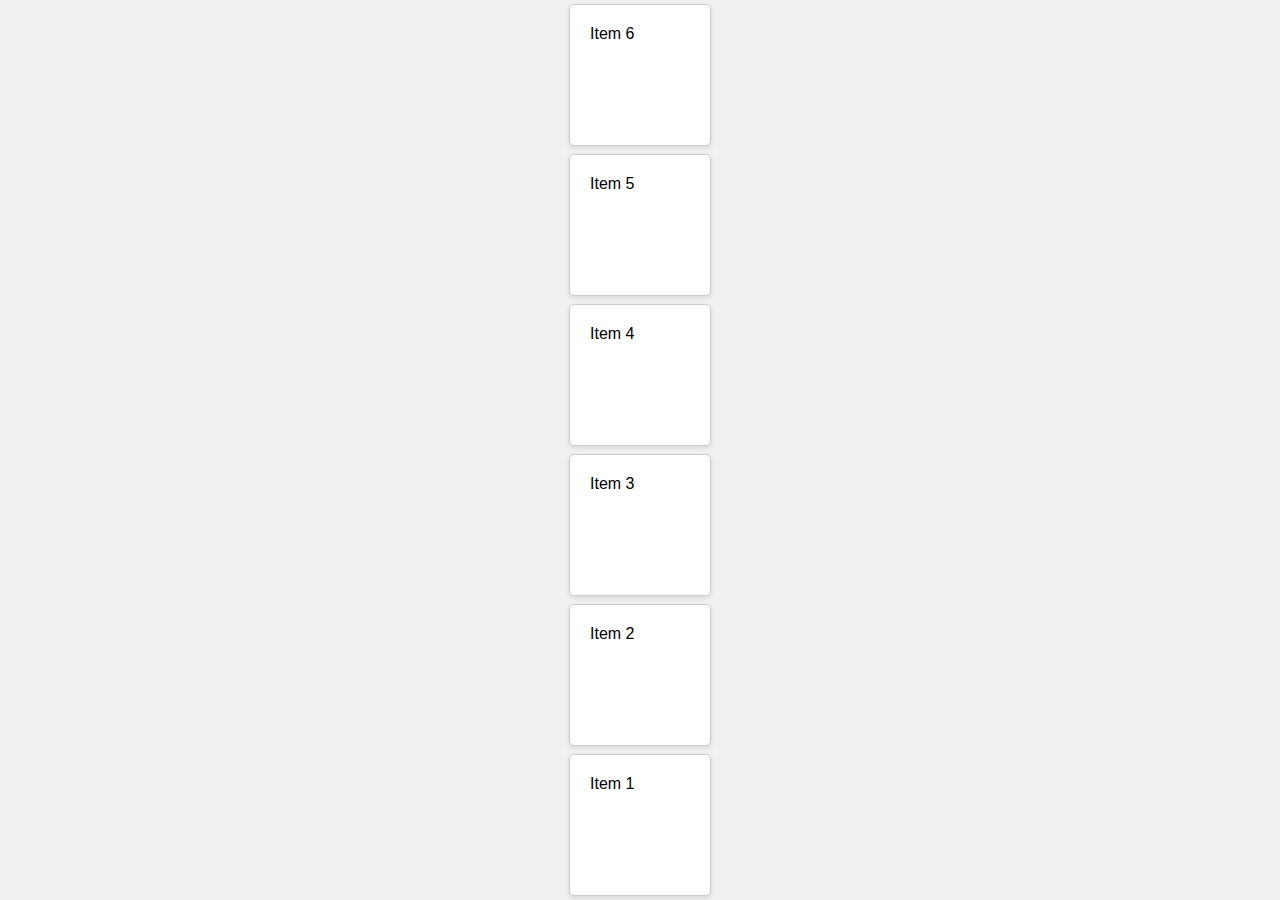
<file: lecture/flexbox/index.html>
<!DOCTYPE html>
<html lang="en">

<head>
    <meta charset="UTF-8">
    <meta name="viewport" content="width=device-width, initial-scale=1.0">
    <link rel="stylesheet" href="/lecture/flexbox/style.css">
    <title>Flexbox Demo</title>
</head>

<body>

    <div class="flex-container">
        <div class="flex-item item-1">Item 1</div>
        <div class="flex-item item-2">Item 2</div>
        <div class="flex-item item-3">Item 3</div>
        <div class="flex-item item-4">Item 4</div>
        <div class="flex-item item-5">Item 5</div>
        <div class="flex-item item-6">Item 6</div>
    </div>

</body>

</html>
</file>
<file: lecture/flexbox/style.css>
body {
    font-family: Arial, sans-serif;
    margin: 0;
    padding: 0;
}

.flex-container {
    flex: 10;
    display: flex;
    justify-content: space-around;
    flex-direction: column-reverse;
    flex-wrap: wrap;
    align-items: center;
    height: 100vh;
    /* 100% of the viewport height */
    background-color: #f0f0f0;
}

.flex-item {

    width: 100px;
    height: 100px;
    padding: 20px;
    border: 1px solid #ccc;
    border-radius: 5px;
    background-color: #fff;
    box-shadow: 0 2px 5px rgba(0, 0, 0, 0.1);
}

/* 
.item-1 {
    flex: 5;
} */
</file>
